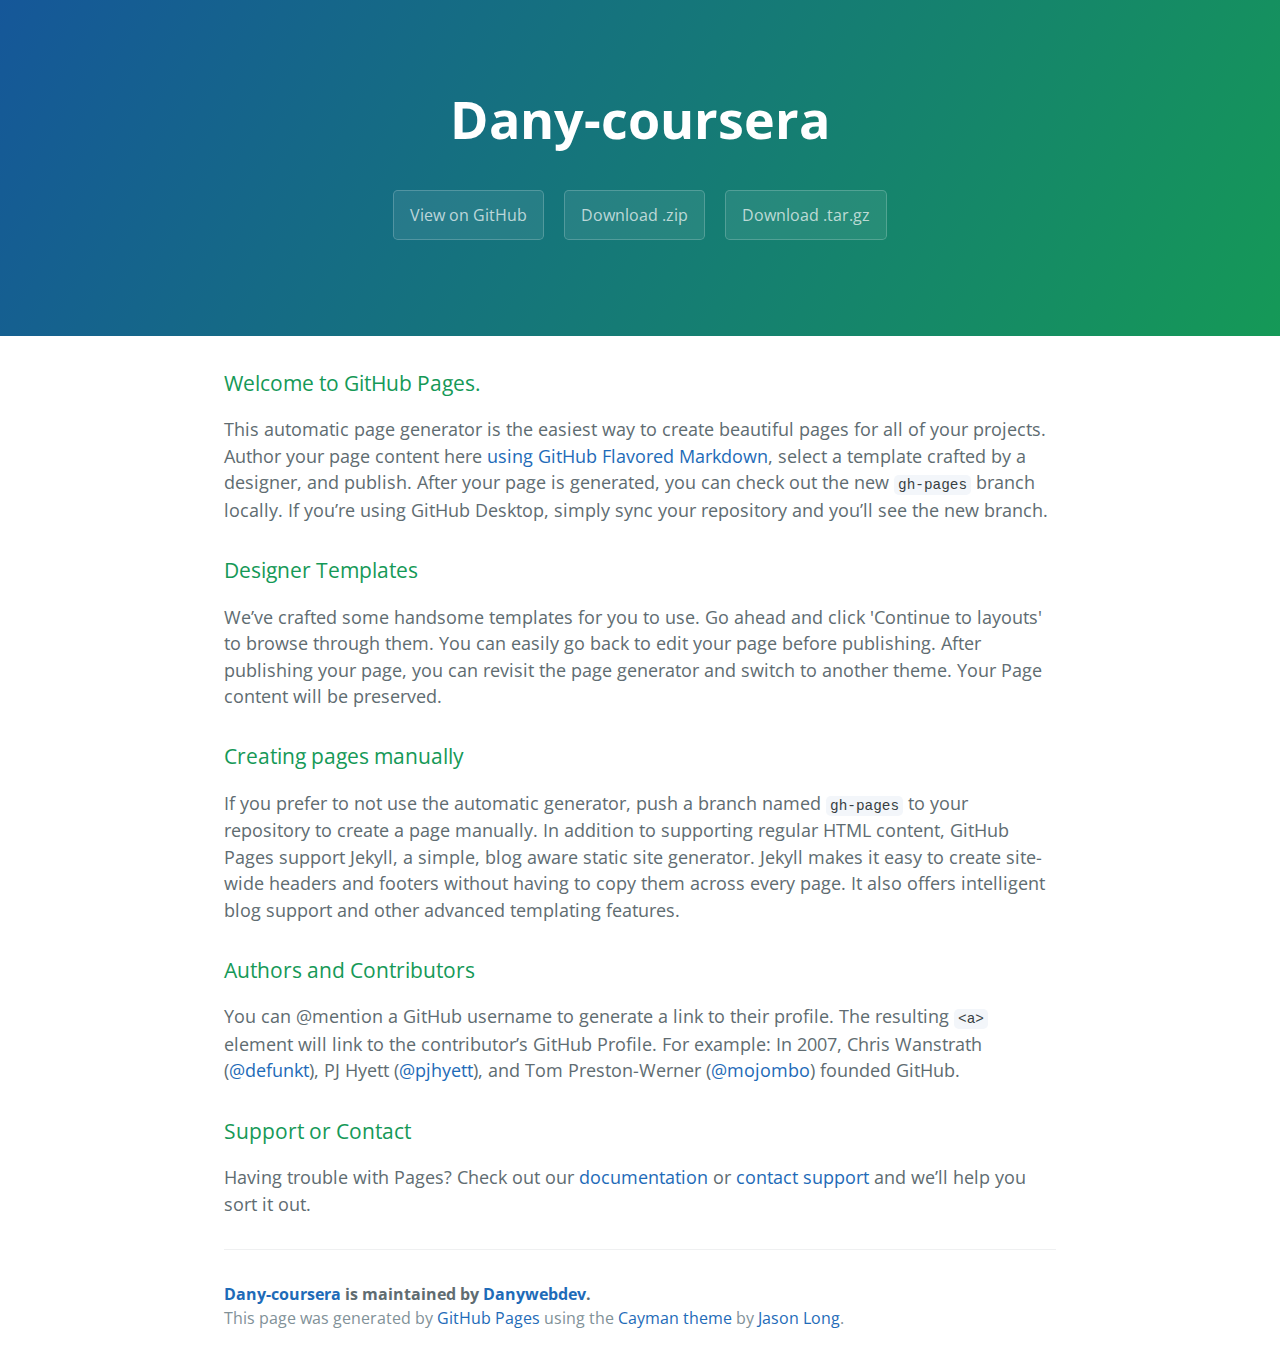
<file: index.html>
<!DOCTYPE html>
<html lang="en-us">
  <head>
    <meta charset="UTF-8">
    <title>Dany-coursera by Danywebdev</title>
    <meta name="viewport" content="width=device-width, initial-scale=1">
    <link rel="stylesheet" type="text/css" href="stylesheets/normalize.css" media="screen">
    <link href='https://fonts.googleapis.com/css?family=Open+Sans:400,700' rel='stylesheet' type='text/css'>
    <link rel="stylesheet" type="text/css" href="stylesheets/stylesheet.css" media="screen">
    <link rel="stylesheet" type="text/css" href="stylesheets/github-light.css" media="screen">
  </head>
  <body>
    <section class="page-header">
      <h1 class="project-name">Dany-coursera</h1>
      <h2 class="project-tagline"></h2>
      <a href="https://github.com/Danywebdev/dany-coursera" class="btn">View on GitHub</a>
      <a href="https://github.com/Danywebdev/dany-coursera/zipball/master" class="btn">Download .zip</a>
      <a href="https://github.com/Danywebdev/dany-coursera/tarball/master" class="btn">Download .tar.gz</a>
    </section>

    <section class="main-content">
      <h3>
<a id="welcome-to-github-pages" class="anchor" href="#welcome-to-github-pages" aria-hidden="true"><span aria-hidden="true" class="octicon octicon-link"></span></a>Welcome to GitHub Pages.</h3>

<p>This automatic page generator is the easiest way to create beautiful pages for all of your projects. Author your page content here <a href="https://guides.github.com/features/mastering-markdown/">using GitHub Flavored Markdown</a>, select a template crafted by a designer, and publish. After your page is generated, you can check out the new <code>gh-pages</code> branch locally. If you’re using GitHub Desktop, simply sync your repository and you’ll see the new branch.</p>

<h3>
<a id="designer-templates" class="anchor" href="#designer-templates" aria-hidden="true"><span aria-hidden="true" class="octicon octicon-link"></span></a>Designer Templates</h3>

<p>We’ve crafted some handsome templates for you to use. Go ahead and click 'Continue to layouts' to browse through them. You can easily go back to edit your page before publishing. After publishing your page, you can revisit the page generator and switch to another theme. Your Page content will be preserved.</p>

<h3>
<a id="creating-pages-manually" class="anchor" href="#creating-pages-manually" aria-hidden="true"><span aria-hidden="true" class="octicon octicon-link"></span></a>Creating pages manually</h3>

<p>If you prefer to not use the automatic generator, push a branch named <code>gh-pages</code> to your repository to create a page manually. In addition to supporting regular HTML content, GitHub Pages support Jekyll, a simple, blog aware static site generator. Jekyll makes it easy to create site-wide headers and footers without having to copy them across every page. It also offers intelligent blog support and other advanced templating features.</p>

<h3>
<a id="authors-and-contributors" class="anchor" href="#authors-and-contributors" aria-hidden="true"><span aria-hidden="true" class="octicon octicon-link"></span></a>Authors and Contributors</h3>

<p>You can @mention a GitHub username to generate a link to their profile. The resulting <code>&lt;a&gt;</code> element will link to the contributor’s GitHub Profile. For example: In 2007, Chris Wanstrath (<a href="https://github.com/defunkt" class="user-mention">@defunkt</a>), PJ Hyett (<a href="https://github.com/pjhyett" class="user-mention">@pjhyett</a>), and Tom Preston-Werner (<a href="https://github.com/mojombo" class="user-mention">@mojombo</a>) founded GitHub.</p>

<h3>
<a id="support-or-contact" class="anchor" href="#support-or-contact" aria-hidden="true"><span aria-hidden="true" class="octicon octicon-link"></span></a>Support or Contact</h3>

<p>Having trouble with Pages? Check out our <a href="https://help.github.com/pages">documentation</a> or <a href="https://github.com/contact">contact support</a> and we’ll help you sort it out.</p>

      <footer class="site-footer">
        <span class="site-footer-owner"><a href="https://github.com/Danywebdev/dany-coursera">Dany-coursera</a> is maintained by <a href="https://github.com/Danywebdev">Danywebdev</a>.</span>

        <span class="site-footer-credits">This page was generated by <a href="https://pages.github.com">GitHub Pages</a> using the <a href="https://github.com/jasonlong/cayman-theme">Cayman theme</a> by <a href="https://twitter.com/jasonlong">Jason Long</a>.</span>
      </footer>

    </section>

  
  </body>
</html>
</file>
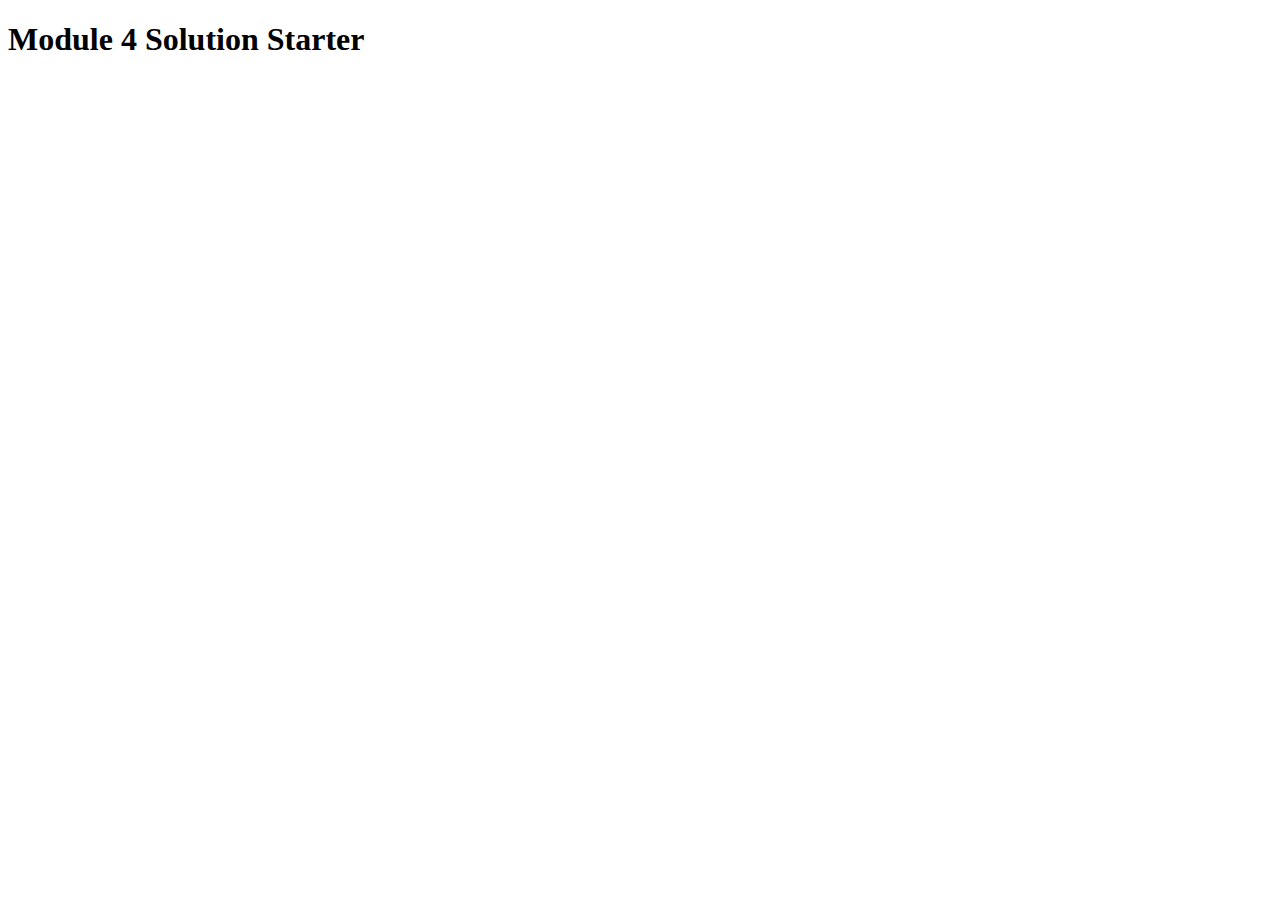
<file: module4-solution/index.html>
<!DOCTYPE html>
<html>
<head>
  <meta charset="utf-8">
  <title>Coursera-module4-solution by Danny</title>
  <script src="SpeakHello.js"></script>
  <script src="SpeakGoodBye.js"></script>
  <script src="script.js"></script>
</head>
<body>
  <h1>Module 4 Solution Starter</h1>
</body>
</html>
</file>
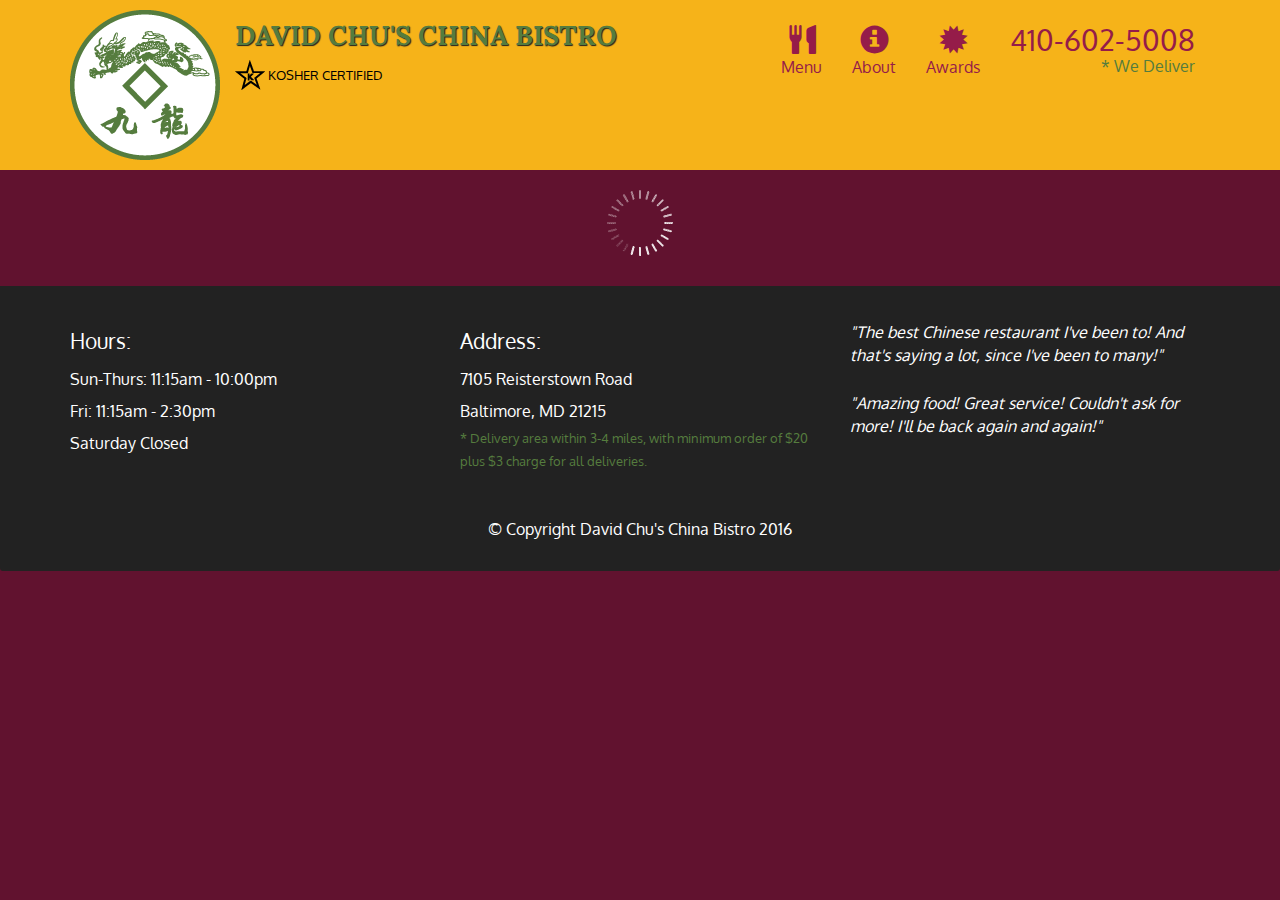
<file: module5-solution/index.html>
<!doctype html>
<html lang="en">
  <head>
    <meta charset="utf-8">
    <meta http-equiv="X-UA-Compatible" content="IE=edge">
    <meta name="viewport" content="width=device-width, initial-scale=1">
    <title>David Chu's China Bistro</title>
    <link rel="stylesheet" href="css/bootstrap.min.css">
    <link rel="stylesheet" href="css/styles.css">
    <link href='https://fonts.googleapis.com/css?family=Oxygen:400,300,700' rel='stylesheet' type='text/css'>
    <link href='https://fonts.googleapis.com/css?family=Lora' rel='stylesheet' type='text/css'>
  </head>
<body>
  <header>
    <nav id="header-nav" class="navbar navbar-default">
      <div class="container">
        <div class="navbar-header">
          <a href="index.html" class="pull-left visible-md visible-lg">
            <div id="logo-img" alt="Logo image"></div>
          </a>

          <div class="navbar-brand">
            <a href="index.html"><h1>David Chu's China Bistro</h1></a>
            <p>
              <img src="images/star-k-logo.png" alt="Kosher certification">
              <span>Kosher Certified</span>
            </p>
          </div>

          <button id="navbarToggle" type="button" class="navbar-toggle collapsed" data-toggle="collapse" data-target="#collapsable-nav" aria-expanded="false">
            <span class="sr-only">Toggle navigation</span>
            <span class="icon-bar"></span>
            <span class="icon-bar"></span>
            <span class="icon-bar"></span>
          </button>
        </div>
        
        <div id="collapsable-nav" class="collapse navbar-collapse">
           <ul id="nav-list" class="nav navbar-nav navbar-right">
            <li id="navHomeButton" class="visible-xs active">
              <a href="index.html">
                <span class="glyphicon glyphicon-home"></span> Home</a>
            </li>
            <li id="navMenuButton">
              <a href="#" onclick="$dc.loadMenuCategories();">
                <span class="glyphicon glyphicon-cutlery"></span><br class="hidden-xs"> Menu</a>
            </li>
            <li>
              <a href="#">
                <span class="glyphicon glyphicon-info-sign"></span><br class="hidden-xs"> About</a>
            </li>
            <li>
              <a href="#">
                <span class="glyphicon glyphicon-certificate"></span><br class="hidden-xs"> Awards</a>
            </li>
            <li id="phone" class="hidden-xs">
              <a href="tel:410-602-5008">
                <span>410-602-5008</span></a><div>* We Deliver</div>
            </li>
          </ul><!-- #nav-list -->
        </div><!-- .collapse .navbar-collapse -->
      </div><!-- .container -->
    </nav><!-- #header-nav -->
  </header>

  <div id="call-btn" class="visible-xs">
    <a class="btn" href="tel:410-602-5008">
    <span class="glyphicon glyphicon-earphone"></span>
    410-602-5008
    </a>
  </div>
  <div id="xs-deliver" class="text-center visible-xs">* We Deliver</div>

  <div id="main-content" class="container"></div>

  <footer class="panel-footer">
    <div class="container">
      <div class="row">
        <section id="hours" class="col-sm-4">
          <span>Hours:</span><br>
          Sun-Thurs: 11:15am - 10:00pm<br>
          Fri: 11:15am - 2:30pm<br>
          Saturday Closed
          <hr class="visible-xs">
        </section>
        <section id="address" class="col-sm-4">
          <span>Address:</span><br>
          7105 Reisterstown Road<br>
          Baltimore, MD 21215
          <p>* Delivery area within 3-4 miles, with minimum order of $20 plus $3 charge for all deliveries.</p>
          <hr class="visible-xs">
        </section>
        <section id="testimonials" class="col-sm-4">
          <p>"The best Chinese restaurant I've been to! And that's saying a lot, since I've been to many!"</p>
          <p>"Amazing food! Great service! Couldn't ask for more! I'll be back again and again!"</p>
        </section>
      </div>
      <div class="text-center">&copy; Copyright David Chu's China Bistro 2016</div>
    </div>
  </footer>

  <!-- jQuery (Bootstrap JS plugins depend on it) -->
  <script src="js/jquery-2.1.4.min.js"></script>
  <script src="js/bootstrap.min.js"></script>
  <script src="js/ajax-utils.js"></script>
  <script src="js/script.js"></script>
</body>
</html>
</file>
<file: stylesheets/stylesheet.css>
* {
  box-sizing: border-box; }

body {
  padding: 0;
  margin: 0;
  font-family: "Open Sans", "Helvetica Neue", Helvetica, Arial, sans-serif;
  font-size: 16px;
  line-height: 1.5;
  color: #606c71; }

a {
  color: #1e6bb8;
  text-decoration: none; }
  a:hover {
    text-decoration: underline; }

.btn {
  display: inline-block;
  margin-bottom: 1rem;
  color: rgba(255, 255, 255, 0.7);
  background-color: rgba(255, 255, 255, 0.08);
  border-color: rgba(255, 255, 255, 0.2);
  border-style: solid;
  border-width: 1px;
  border-radius: 0.3rem;
  transition: color 0.2s, background-color 0.2s, border-color 0.2s; }
  .btn + .btn {
    margin-left: 1rem; }

.btn:hover {
  color: rgba(255, 255, 255, 0.8);
  text-decoration: none;
  background-color: rgba(255, 255, 255, 0.2);
  border-color: rgba(255, 255, 255, 0.3); }

@media screen and (min-width: 64em) {
  .btn {
    padding: 0.75rem 1rem; } }

@media screen and (min-width: 42em) and (max-width: 64em) {
  .btn {
    padding: 0.6rem 0.9rem;
    font-size: 0.9rem; } }

@media screen and (max-width: 42em) {
  .btn {
    display: block;
    width: 100%;
    padding: 0.75rem;
    font-size: 0.9rem; }
    .btn + .btn {
      margin-top: 1rem;
      margin-left: 0; } }

.page-header {
  color: #fff;
  text-align: center;
  background-color: #159957;
  background-image: linear-gradient(120deg, #155799, #159957); }

@media screen and (min-width: 64em) {
  .page-header {
    padding: 5rem 6rem; } }

@media screen and (min-width: 42em) and (max-width: 64em) {
  .page-header {
    padding: 3rem 4rem; } }

@media screen and (max-width: 42em) {
  .page-header {
    padding: 2rem 1rem; } }

.project-name {
  margin-top: 0;
  margin-bottom: 0.1rem; }

@media screen and (min-width: 64em) {
  .project-name {
    font-size: 3.25rem; } }

@media screen and (min-width: 42em) and (max-width: 64em) {
  .project-name {
    font-size: 2.25rem; } }

@media screen and (max-width: 42em) {
  .project-name {
    font-size: 1.75rem; } }

.project-tagline {
  margin-bottom: 2rem;
  font-weight: normal;
  opacity: 0.7; }

@media screen and (min-width: 64em) {
  .project-tagline {
    font-size: 1.25rem; } }

@media screen and (min-width: 42em) and (max-width: 64em) {
  .project-tagline {
    font-size: 1.15rem; } }

@media screen and (max-width: 42em) {
  .project-tagline {
    font-size: 1rem; } }

.main-content :first-child {
  margin-top: 0; }
.main-content img {
  max-width: 100%; }
.main-content h1, .main-content h2, .main-content h3, .main-content h4, .main-content h5, .main-content h6 {
  margin-top: 2rem;
  margin-bottom: 1rem;
  font-weight: normal;
  color: #159957; }
.main-content p {
  margin-bottom: 1em; }
.main-content code {
  padding: 2px 4px;
  font-family: Consolas, "Liberation Mono", Menlo, Courier, monospace;
  font-size: 0.9rem;
  color: #383e41;
  background-color: #f3f6fa;
  border-radius: 0.3rem; }
.main-content pre {
  padding: 0.8rem;
  margin-top: 0;
  margin-bottom: 1rem;
  font: 1rem Consolas, "Liberation Mono", Menlo, Courier, monospace;
  color: #567482;
  word-wrap: normal;
  background-color: #f3f6fa;
  border: solid 1px #dce6f0;
  border-radius: 0.3rem; }
  .main-content pre > code {
    padding: 0;
    margin: 0;
    font-size: 0.9rem;
    color: #567482;
    word-break: normal;
    white-space: pre;
    background: transparent;
    border: 0; }
.main-content .highlight {
  margin-bottom: 1rem; }
  .main-content .highlight pre {
    margin-bottom: 0;
    word-break: normal; }
.main-content .highlight pre, .main-content pre {
  padding: 0.8rem;
  overflow: auto;
  font-size: 0.9rem;
  line-height: 1.45;
  border-radius: 0.3rem; }
.main-content pre code, .main-content pre tt {
  display: inline;
  max-width: initial;
  padding: 0;
  margin: 0;
  overflow: initial;
  line-height: inherit;
  word-wrap: normal;
  background-color: transparent;
  border: 0; }
  .main-content pre code:before, .main-content pre code:after, .main-content pre tt:before, .main-content pre tt:after {
    content: normal; }
.main-content ul, .main-content ol {
  margin-top: 0; }
.main-content blockquote {
  padding: 0 1rem;
  margin-left: 0;
  color: #819198;
  border-left: 0.3rem solid #dce6f0; }
  .main-content blockquote > :first-child {
    margin-top: 0; }
  .main-content blockquote > :last-child {
    margin-bottom: 0; }
.main-content table {
  display: block;
  width: 100%;
  overflow: auto;
  word-break: normal;
  word-break: keep-all; }
  .main-content table th {
    font-weight: bold; }
  .main-content table th, .main-content table td {
    padding: 0.5rem 1rem;
    border: 1px solid #e9ebec; }
.main-content dl {
  padding: 0; }
  .main-content dl dt {
    padding: 0;
    margin-top: 1rem;
    font-size: 1rem;
    font-weight: bold; }
  .main-content dl dd {
    padding: 0;
    margin-bottom: 1rem; }
.main-content hr {
  height: 2px;
  padding: 0;
  margin: 1rem 0;
  background-color: #eff0f1;
  border: 0; }

@media screen and (min-width: 64em) {
  .main-content {
    max-width: 64rem;
    padding: 2rem 6rem;
    margin: 0 auto;
    font-size: 1.1rem; } }

@media screen and (min-width: 42em) and (max-width: 64em) {
  .main-content {
    padding: 2rem 4rem;
    font-size: 1.1rem; } }

@media screen and (max-width: 42em) {
  .main-content {
    padding: 2rem 1rem;
    font-size: 1rem; } }

.site-footer {
  padding-top: 2rem;
  margin-top: 2rem;
  border-top: solid 1px #eff0f1; }

.site-footer-owner {
  display: block;
  font-weight: bold; }

.site-footer-credits {
  color: #819198; }

@media screen and (min-width: 64em) {
  .site-footer {
    font-size: 1rem; } }

@media screen and (min-width: 42em) and (max-width: 64em) {
  .site-footer {
    font-size: 1rem; } }

@media screen and (max-width: 42em) {
  .site-footer {
    font-size: 0.9rem; } }
</file>
<file: stylesheets/github-light.css>
/*
The MIT License (MIT)

Copyright (c) 2016 GitHub, Inc.

Permission is hereby granted, free of charge, to any person obtaining a copy
of this software and associated documentation files (the "Software"), to deal
in the Software without restriction, including without limitation the rights
to use, copy, modify, merge, publish, distribute, sublicense, and/or sell
copies of the Software, and to permit persons to whom the Software is
furnished to do so, subject to the following conditions:

The above copyright notice and this permission notice shall be included in all
copies or substantial portions of the Software.

THE SOFTWARE IS PROVIDED "AS IS", WITHOUT WARRANTY OF ANY KIND, EXPRESS OR
IMPLIED, INCLUDING BUT NOT LIMITED TO THE WARRANTIES OF MERCHANTABILITY,
FITNESS FOR A PARTICULAR PURPOSE AND NONINFRINGEMENT. IN NO EVENT SHALL THE
AUTHORS OR COPYRIGHT HOLDERS BE LIABLE FOR ANY CLAIM, DAMAGES OR OTHER
LIABILITY, WHETHER IN AN ACTION OF CONTRACT, TORT OR OTHERWISE, ARISING FROM,
OUT OF OR IN CONNECTION WITH THE SOFTWARE OR THE USE OR OTHER DEALINGS IN THE
SOFTWARE.

*/

.pl-c /* comment */ {
  color: #969896;
}

.pl-c1 /* constant, variable.other.constant, support, meta.property-name, support.constant, support.variable, meta.module-reference, markup.raw, meta.diff.header */,
.pl-s .pl-v /* string variable */ {
  color: #0086b3;
}

.pl-e /* entity */,
.pl-en /* entity.name */ {
  color: #795da3;
}

.pl-smi /* variable.parameter.function, storage.modifier.package, storage.modifier.import, storage.type.java, variable.other */,
.pl-s .pl-s1 /* string source */ {
  color: #333;
}

.pl-ent /* entity.name.tag */ {
  color: #63a35c;
}

.pl-k /* keyword, storage, storage.type */ {
  color: #a71d5d;
}

.pl-s /* string */,
.pl-pds /* punctuation.definition.string, string.regexp.character-class */,
.pl-s .pl-pse .pl-s1 /* string punctuation.section.embedded source */,
.pl-sr /* string.regexp */,
.pl-sr .pl-cce /* string.regexp constant.character.escape */,
.pl-sr .pl-sre /* string.regexp source.ruby.embedded */,
.pl-sr .pl-sra /* string.regexp string.regexp.arbitrary-repitition */ {
  color: #183691;
}

.pl-v /* variable */ {
  color: #ed6a43;
}

.pl-id /* invalid.deprecated */ {
  color: #b52a1d;
}

.pl-ii /* invalid.illegal */ {
  color: #f8f8f8;
  background-color: #b52a1d;
}

.pl-sr .pl-cce /* string.regexp constant.character.escape */ {
  font-weight: bold;
  color: #63a35c;
}

.pl-ml /* markup.list */ {
  color: #693a17;
}

.pl-mh /* markup.heading */,
.pl-mh .pl-en /* markup.heading entity.name */,
.pl-ms /* meta.separator */ {
  font-weight: bold;
  color: #1d3e81;
}

.pl-mq /* markup.quote */ {
  color: #008080;
}

.pl-mi /* markup.italic */ {
  font-style: italic;
  color: #333;
}

.pl-mb /* markup.bold */ {
  font-weight: bold;
  color: #333;
}

.pl-md /* markup.deleted, meta.diff.header.from-file */ {
  color: #bd2c00;
  background-color: #ffecec;
}

.pl-mi1 /* markup.inserted, meta.diff.header.to-file */ {
  color: #55a532;
  background-color: #eaffea;
}

.pl-mdr /* meta.diff.range */ {
  font-weight: bold;
  color: #795da3;
}

.pl-mo /* meta.output */ {
  color: #1d3e81;
}
</file>
<file: module5-solution/css/styles.css>
body {
  font-size: 16px;
  color: #fff;
  background-color: #61122f;
  font-family: 'Oxygen', sans-serif;
}

/** HEADER **/
#header-nav {
  background-color: #f6b319;
  border-radius: 0;
  border: 0;
}

#logo-img {
  background: url('../images/restaurant-logo_large.png') no-repeat;
  width: 150px;
  height: 150px;
  margin: 10px 15px 10px 0;
}

.navbar-brand {
  padding-top: 25px;
}
.navbar-brand h1 { /* Restaurant name */
  font-family: 'Lora', serif;
  color: #557c3e;
  font-size: 1.5em;
  text-transform: uppercase;
  font-weight: bold;
  text-shadow: 1px 1px 1px #222;
  margin-top: 0;
  margin-bottom: 0;
  line-height: .75;
}
.navbar-brand a:hover, .navbar-brand a:focus {
  text-decoration: none;
}
.navbar-brand p { /* Kosher cert */
  color: #000;
  text-transform: uppercase;
  font-size: .7em;
  margin-top: 15px;
}
.navbar-brand p span { /* Star-K */
  vertical-align: middle;
}

#nav-list {
  margin-top: 10px;
}
#nav-list a {
  color: #951C49;
  text-align: center;
}
#nav-list a:hover {
  background: #E7E7E7;
}
#nav-list a span {
  font-size: 1.8em;
}

#phone {
  margin-top: 5px;
}
#phone a { /* Phone number */
  text-align: right;
  padding-bottom: 0;
}
#phone div { /* We Deliver */
  color: #557c3e;
  text-align: right;
  padding-right: 15px;
}

.navbar-header button.navbar-toggle, .navbar-header .icon-bar {
  border: 1px solid #61122f;
}
.navbar-header button.navbar-toggle {
  clear: both;
  margin-top: -30px;
}
/* END HEADER */

/* FOOTER */
.panel-footer {
  margin-top: 30px;
  padding-top: 35px;
  padding-bottom: 30px;
  background-color: #222;
  border-top: 0;
}
.panel-footer div.row {
  margin-bottom: 35px;
}
#hours, #address {
  line-height: 2;
}
#hours > span, #address > span {
  font-size: 1.3em;
}
#address p {
  color: #557c3e;
  font-size: .8em;
  line-height: 1.8;
}
#testimonials {
  font-style: italic;
}
#testimonials p:nth-child(2) {
  margin-top: 25px;
}
/* END FOOTER */



/* HOME PAGE */
.container .jumbotron {
  box-shadow: 0 0 50px #3F0C1F;
  border: 2px solid #3F0C1F;
}

#menu-tile, #specials-tile, #map-tile {
  height: 250px;
  width: 100%;
  margin-bottom: 15px;
  position: relative;
  border: 2px solid #3F0C1F;
  overflow: hidden;
}
#menu-tile:hover, #specials-tile:hover, #map-tile:hover {
  box-shadow: 0 1px 5px 1px #cccccc;
}
#menu-tile {
  background: url('../images/menu-tile.jpg') no-repeat;
  background-position: center;
}
#specials-tile {
  background: url('../images/specials-tile.jpg') no-repeat;
  background-position: center;
}
#menu-tile span, #specials-tile span, #map-tile span {
  position: absolute;
  bottom: 0;
  right: 0;
  width: 100%;
  text-align: center;
  font-size: 1.6em;
  text-transform: uppercase;
  background-color: #000;
  color: #fff;
  opacity: .8;
}
/* END HOME PAGE */

/* MENU CATEGORIES PAGE */
.category-tile { 
  position: relative;
  border: 2px solid #3F0C1F;
  overflow: hidden;
  width: 200px;
  height: 200px;
  margin: 0 auto 15px;
}
.category-tile span {
  position: absolute;
  bottom: 0;
  right: 0;
  width: 100%;
  text-align: center;
  font-size: 1.2em;
  text-transform: uppercase;
  background-color: #000;
  color: #fff;
  opacity: .8;
}
.category-tile:hover {
  box-shadow: 0 1px 5px 1px #cccccc;
}

#menu-categories-title + div {
  margin-bottom: 50px;
}
/* END MENU CATEGORIES PAGE */

/* SINGLE CATEGORY PAGE */
.menu-item-tile {
  margin-bottom: 25px;
}
.menu-item-tile hr {
  width: 80%;
}
.menu-item-tile .menu-item-price {
  font-size: 1.1em;
  text-align: right;
  margin-top: -15px;
  margin-right: -15px;
}
.menu-item-tile .menu-item-price span {
  font-size: .6em;
}
.menu-item-photo {
  position: relative;
  border: 2px solid #3F0C1F; 
  overflow: hidden;
  padding: 0;
  margin-right: -15px;
  margin-left: auto;
  margin-bottom: 20px;
  max-width: 250px;
}
.menu-item-photo div {
  position: absolute;
  bottom: 0;
  right: 0;
  width: 80px;
  background-color: #557c3e;
  text-align: center;
}
.menu-item-description {
  padding-right: 30px;
}
h3.menu-item-title {
  margin: 0 0 10px;
}
.menu-item-details {
  font-size: .9em;
  font-style: italic;
}
/* END SINGLE CATEGORY PAGE */


/********** Large devices only **********/
@media (min-width: 1200px) {
  .container .jumbotron {
    background: url('../images/jumbotron_1200.jpg') no-repeat;
    height: 675px;
  }
}

/********** Medium devices only **********/
@media (min-width: 992px) and (max-width: 1199px) {
  /* Header */
  #logo-img {
    background: url('../images/restaurant-logo_medium.png') no-repeat;
    width: 100px;
    height: 100px;
    margin: 5px 5px 5px 0;
  }
  /* End Header */

  /* Home Page */
  .container .jumbotron {
    background: url('../images/jumbotron_992.jpg') no-repeat;
    height: 558px;
  }
  /* End Home Page */
}

/********** Small devices only **********/
@media (min-width: 768px) and (max-width: 991px) {
  /* Home Page */
  .container .jumbotron {
    background: url('../images/jumbotron_768.jpg') no-repeat;
    height: 432px;
  }
  /* End Home Page */
}

/********** Extra small devices only **********/
@media (max-width: 767px) {
  /* Header */
  .navbar-brand {
    padding-top: 10px;
    height: 80px;
  }
  .navbar-brand h1 { /* Restaurant name */
    padding-top: 10px;
    font-size: 5vw; /* 1vw = 1% of viewport width */
  }
  .navbar-brand p { /* Kosher cert */
    font-size: .6em;
    margin-top: 12px;
  }
  .navbar-brand p img { /* Star-K */
    height: 20px;
  }

  #collapsable-nav a { /* Collapsed nav menu text */
    font-size: 1.2em;
  }
  #collapsable-nav a span { /* Collapsed nav menu glyph */
    font-size: 1em;
    margin-right: 5px;
  }

  #call-btn > a {
    font-size: 1.5em;
    display: block;
    margin: 0 20px;
    padding: 10px;
    border: 2px solid #fff;
    background-color: #f6b319;
    color: #951c49;
  }
  #xs-deliver {
    margin-top: 5px;
    font-size: .7em;
    letter-spacing: .1em;
    text-transform: uppercase;
  }
  /* End Header */

  /* Footer */
  .panel-footer section {
    margin-bottom: 30px;
    text-align: center;
  }
  .panel-footer section:nth-child(3) {
    margin-bottom: 0; /* margin already exists on the whole row */
  }
  .panel-footer section hr {
    width: 50%;
  }
  /* End Footer */

  /* Home Page */
  .container .jumbotron {
    margin-top: 30px;
    padding: 0;
  }
  #menu-tile, #specials-tile {
    width: 360px;
    margin: 0 auto 15px;
  }

  .menu-item-photo {
    margin-right: auto;
  }
  .menu-item-tile .menu-item-price {
    text-align: center;
  }
  .menu-item-description {
    text-align: center;;
  }
}


/********** Super extra small devices Only :-) (e.g., iPhone 4) **********/
@media (max-width: 479px) {
  /* Header */
  .navbar-brand h1 { /* Restaurant name */
    padding-top: 5px;
    font-size: 6vw;
  }
  /* End Header */
  
  /* Home page */
  #menu-tile, #specials-tile {
    width: 280px;
    margin: 0 auto 15px;
  }

  .col-xxs-12 {
    position: relative;
    min-height: 1px;
    padding-right: 15px;
    padding-left: 15px;
    float: left;
    width: 100%;
  }
}
</file>
